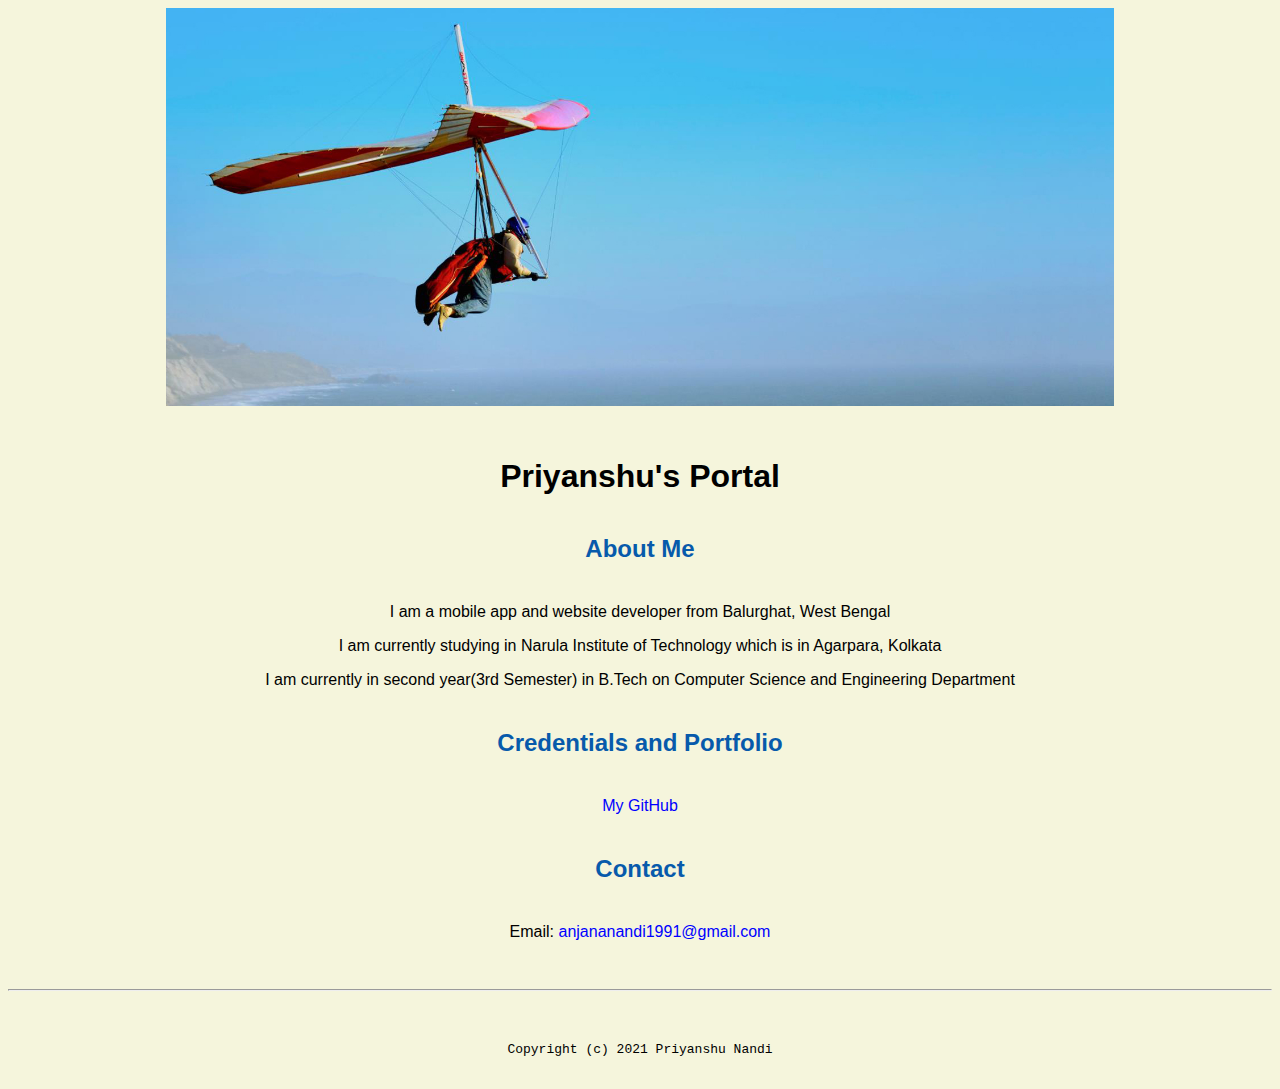
<file: index (1).html>
<!doctype html>

<!-- this is a comment for human! -->

<html lang="en">

  <header>
    <title>Priyanshu's portal</title>
    <link rel="stylesheet" href="css/master.css">
    <link rel="FabiconIcon" href="fabicon.ico" type="image/x-icon">
    <link rel="shortcut" href="fabicon.ico" type="image/x-icon">
    <meta name="viewport"content="width=device-width, initial-scale=1, shrink-to-fit=no">
    <meta name="name" content="Priyanshu's Portal">

  </header>

  <body>
    <img src="images/banner.jpg" width="75%" alt="banner">
    <h1>Priyanshu's Portal</h1>
    <h2>About Me</h2>
    <p>I am a mobile app and website developer from Balurghat, West Bengal</p>
    <p>I am currently studying in Narula Institute of Technology which is in Agarpara, Kolkata</p>
    <p>I am currently in second year(3rd Semester) in B.Tech on Computer Science and Engineering Department</p>
    <h2>Credentials and Portfolio</h2>


    <p><a href="https://github.com/Priyanshu-Nandi"> My GitHub</a></p>
    <h2>Contact</h2>


    <p>Email: <a href="anjananandi1991@gmail.com">anjananandi1991@gmail.com</a></p>


  </body>

  <footer>
    <hr>
    <code>Copyright (c) 2021 Priyanshu Nandi
  </footer>

</html>
</file>
<file: css/master.css>
/* Cascading stylesheet for the website */

/* Text inside these asterisks and slashes are comments for human */

  a {
    color: blue;
    /* set the text color to blue here */
    text-decoration: none; /* This means we do not want hyperlinks to be underlined */
  }

  a:hover {
    color: red;
    /* set the text color to red here */
    text-decoration: none; /* This means we do not want hyperlinks to be underlined */
  }

  body {
    background-color: beige;
    color: black;
    font-family: Arial;
    text-align: center;

   }

  footer {
    margin-top: 2rem;
    margin-bottom: 2rem;
  }

  h1 {
    margin-bottom: 0.5rem;
    margin-top: 3rem;
   }

  h2 {
    color: #075AAB;
    margin-bottom: 2.5rem;
    margin-top: 2.5rem;
   }

  h3 {
    margin-bottom: 0;
    margin-top: 2rem;
  }

  h4 {
    margin-bottom: 1rem;
    margin-top: 0.5rem;
  }

  h5 {
    margin-top: 0.5rem;
  }

  hr {
    margin-bottom: 3rem;
    margin-top: 3rem;
  }

  /* this controls how the bullet points in the resume page looks */
  ul {
    display: table;
    margin: 0 auto;
    text-align: left;
  }
</file>
